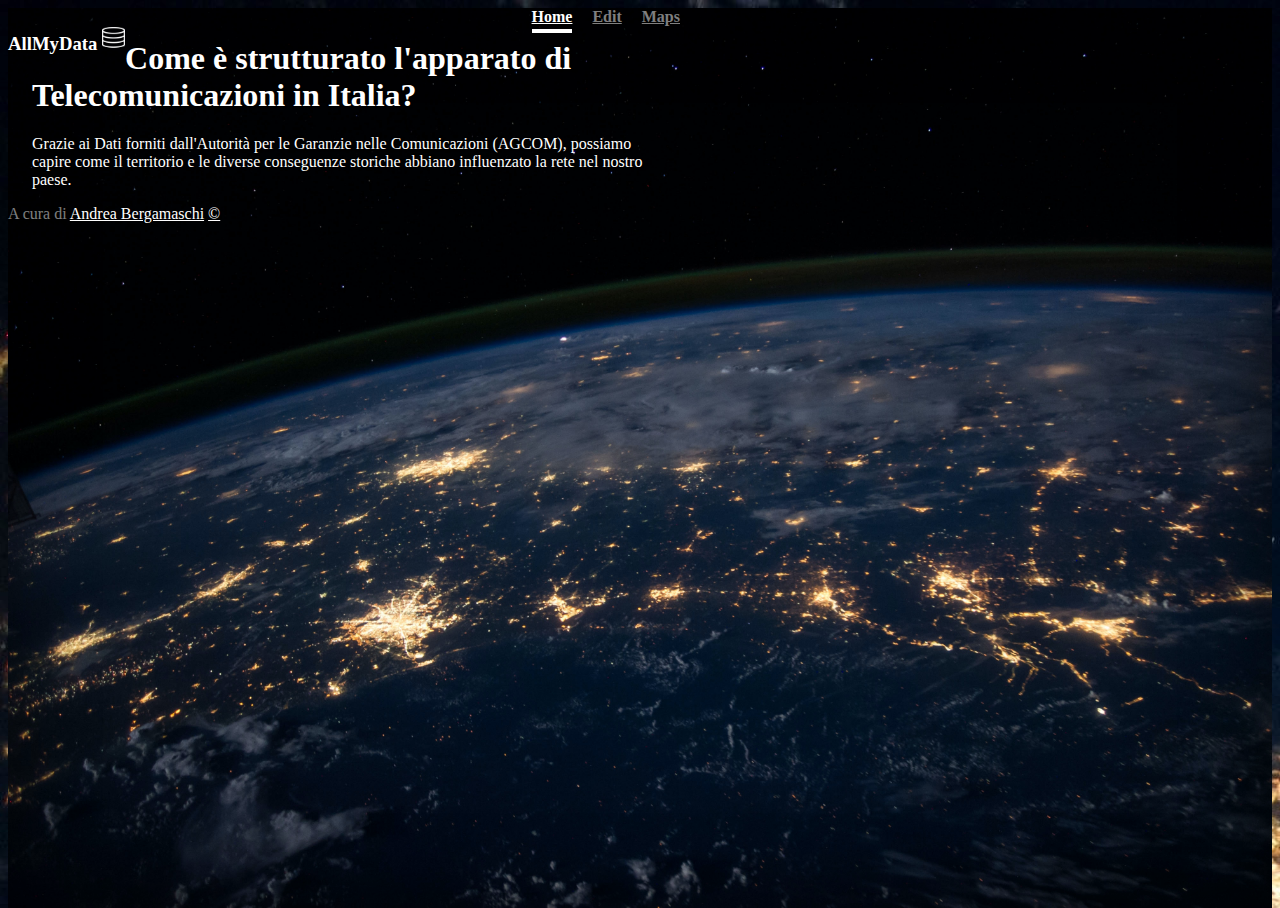
<file: Elaborato/index.html>
<!doctype html>
<html lang="ita" { width: 100%; height: 100%; height: auto; }>

<head>

    <meta charset="utf-8">

 
    <link rel="icon" href="favicon.png" type="image/png" sizes="32x32">
    <link rel="stylesheet" href="https://stackpath.bootstrapcdn.com/bootstrap/4.5.0/css/bootstrap.min.css"
        integrity="sha384-9aIt2nRpC12Uk9gS9baDl411NQApFmC26EwAOH8WgZl5MYYxFfc+NcPb1dKGj7Sk" crossorigin="anonymous">
    <script src="https://code.jquery.com/jquery-3.5.1.slim.min.js"
        integrity="sha384-DfXdz2htPH0lsSSs5nCTpuj/zy4C+OGpamoFVy38MVBnE+IbbVYUew+OrCXaRkfj"
        crossorigin="anonymous"></script>
    <script src="https://cdn.jsdelivr.net/npm/popper.js@1.16.0/dist/umd/popper.min.js"
        integrity="sha384-Q6E9RHvbIyZFJoft+2mJbHaEWldlvI9IOYy5n3zV9zzTtmI3UksdQRVvoxMfooAo"
        crossorigin="anonymous"></script>
    <script src="https://stackpath.bootstrapcdn.com/bootstrap/4.5.0/js/bootstrap.min.js"
        integrity="sha384-OgVRvuATP1z7JjHLkuOU7Xw704+h835Lr+6QL9UvYjZE3Ipu6Tp75j7Bh/kR0JKI"
        crossorigin="anonymous"></script>
    <link href="cover.css" rel="stylesheet">
    <meta name="viewport" content="width=device-width, initial-scale=1">
    <meta name="HandheldFriendly" content="true">

<style>
        /* test */

        div.example {
            background-color: lightgrey;
            padding: 20px;
        }

        @media screen and (min-width: 601px) {
            div.example {
                font-size: 80px;
            }
        }

        @media screen and (max-width: 600px) {
            div.example {
                font-size: 30px;
            }
        }

        /* test */

        .carousel-item img {
            height: calc(100vh - 132px);
            width: 100vw;
            margin: auto;
            object-fit: cover;
        }

        .container {
            display: inline-block;
            cursor: pointer;
        }
        .map {
        height:800px;
        width: 800px;
      }
        .bar1,
        .bar2,
        .bar3 {
            width: 35px;
            height: 5px;
            background-color: #333;
            margin: 6px 0;
            transition: 0.4s;
        }

        .change .bar1 {
            -webkit-transform: rotate(-45deg) translate(-9px, 6px);
            transform: rotate(-45deg) translate(-9px, 6px);
        }

        .change .bar2 {
            opacity: 0;
        }

        .change .bar3 {
            -webkit-transform: rotate(45deg) translate(-8px, -8px);
            transform: rotate(45deg) translate(-8px, -8px);
        }
</style>


    <title>AllMYData</title>
</head>

<body class="text-center" >

    <div class="cover-container d-flex w-100 h-100 p-3 mx-auto flex-column">
        <header class="masthead mb-auto">
            <div class="inner">

                <h3 class="masthead-brand example">AllMyData <img src="db.png" style="width: 23px; height:23px; bottom: 6px;"> </img></h3 >
                <nav class="nav nav-masthead justify-content-center">

                    <div class="d-flex flex-grow-1;">


                        <a class="nav-link active" href="index.html">Home</a>
                        <a class="nav-link" href="edit.html">Edit</a>
                        <a class="nav-link" href="maps.html">Maps</a>

                        
                       
                    </div>



                </nav>
            </div>
        </header>

        <main role="main" class="inner cover" >
            <h1 class="cover-heading">Come è strutturato l'apparato di Telecomunicazioni in Italia?</h1>
            <p class="lead">Grazie ai Dati forniti dall'Autorità per le Garanzie nelle Comunicazioni (AGCOM), possiamo
                capire come il territorio e le diverse conseguenze storiche abbiano influenzato la rete nel nostro
                paese. </p>

        </main>

        <!-- Footer -->
        <footer class="mastfoot mt-auto" >
            <!-- Copyright -->
            <div class="inner">
                <p>A cura di <a href="https://www.instagram.com/andreaberga_/?hl=it">Andrea Bergamaschi</a> <a href="credits.html">©</a></p>
            </div>
            <!-- Copyright -->

        </footer>
        <!-- Footer -->

        <script>
            function myFunction(x) {
                x.classList.toggle("change");
            }

        </script>
      
        
        

    </div>

</body>

</html>
</file>
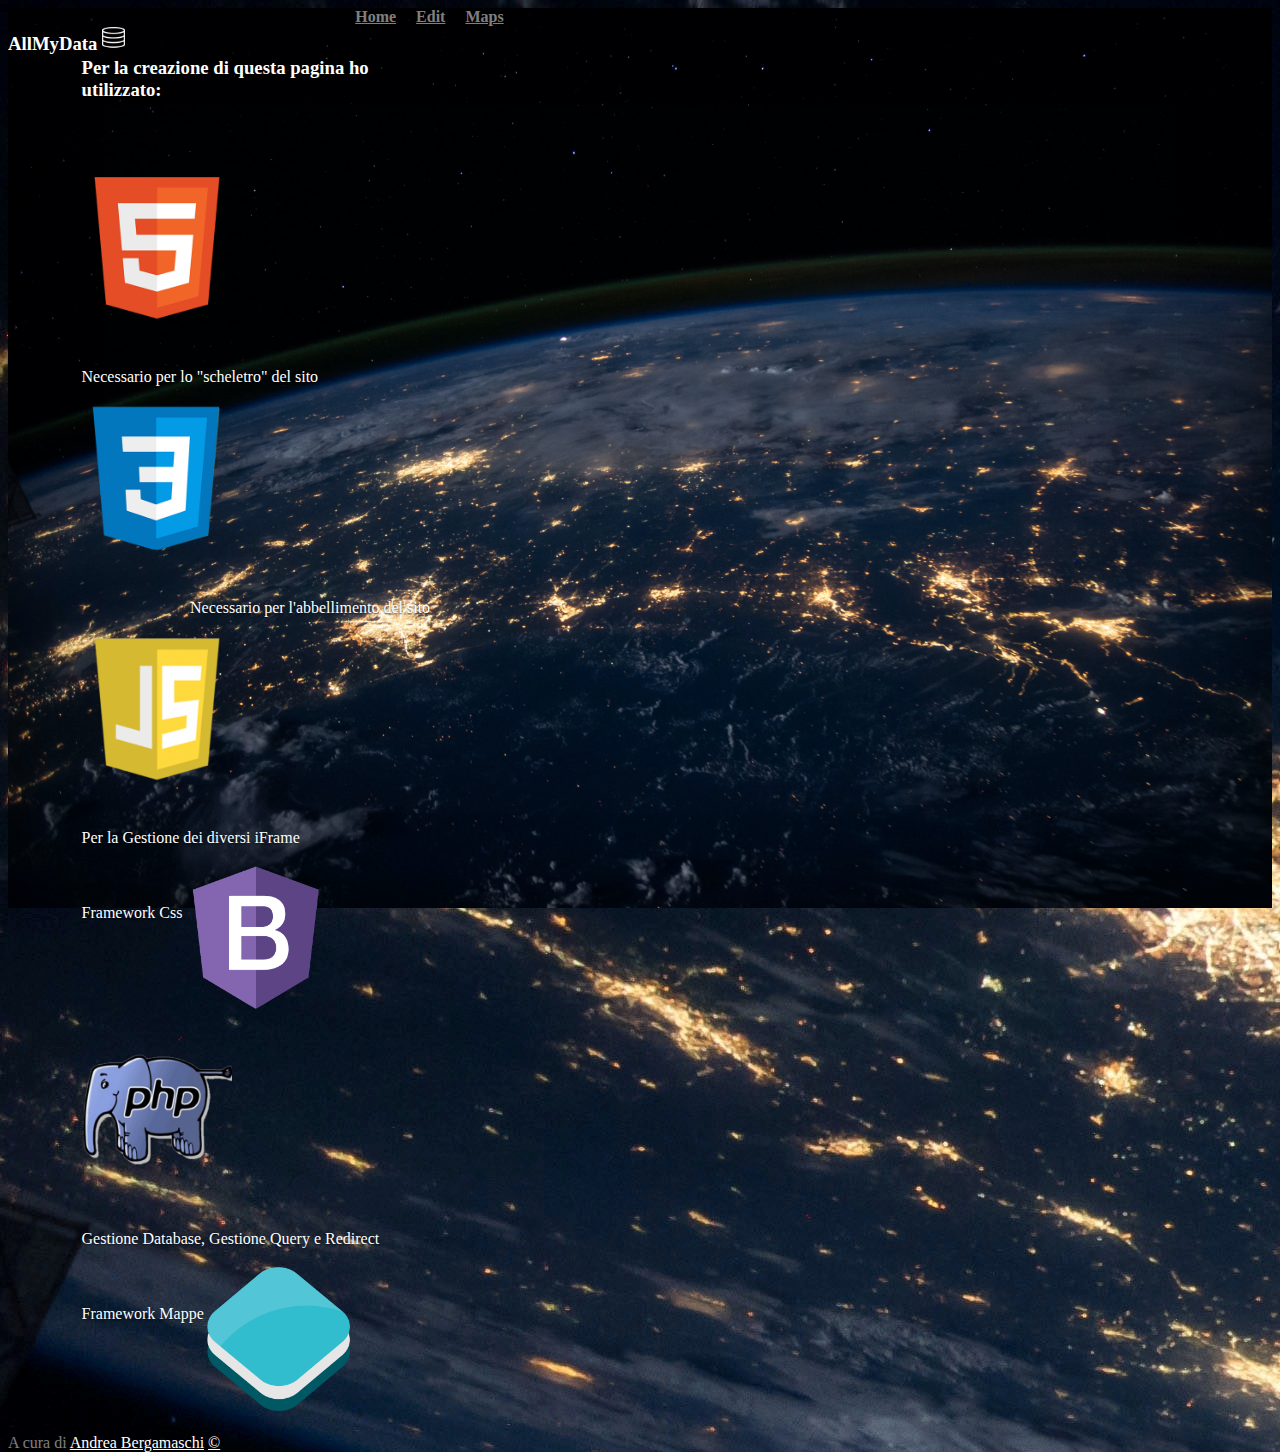
<file: Elaborato/credits.html>
<!doctype html>
<html lang="ita" { width: 150%; height: 150%; height: auto; }>

<head>

    <meta charset="utf-8">

 
    <link rel="icon" href="img\favicon.png" type="image/png" sizes="32x32">
    <link rel="stylesheet" href="https://stackpath.bootstrapcdn.com/bootstrap/4.5.0/css/bootstrap.min.css"
        integrity="sha384-9aIt2nRpC12Uk9gS9baDl411NQApFmC26EwAOH8WgZl5MYYxFfc+NcPb1dKGj7Sk" crossorigin="anonymous">
    <script src="https://code.jquery.com/jquery-3.5.1.slim.min.js"
        integrity="sha384-DfXdz2htPH0lsSSs5nCTpuj/zy4C+OGpamoFVy38MVBnE+IbbVYUew+OrCXaRkfj"
        crossorigin="anonymous"></script>
    <script src="https://cdn.jsdelivr.net/npm/popper.js@1.16.0/dist/umd/popper.min.js"
        integrity="sha384-Q6E9RHvbIyZFJoft+2mJbHaEWldlvI9IOYy5n3zV9zzTtmI3UksdQRVvoxMfooAo"
        crossorigin="anonymous"></script>
    <script src="https://stackpath.bootstrapcdn.com/bootstrap/4.5.0/js/bootstrap.min.js"
        integrity="sha384-OgVRvuATP1z7JjHLkuOU7Xw704+h835Lr+6QL9UvYjZE3Ipu6Tp75j7Bh/kR0JKI"
        crossorigin="anonymous"></script>
    <link href="cover.css" rel="stylesheet">
    <meta name="viewport" content="width=device-width, initial-scale=1">
    <meta name="HandheldFriendly" content="true">

    <style>
        /* test */

        div.example {
            background-color: lightgrey;
            padding: 20px;
        }

        @media screen and (min-width: 601px) {
            div.example {
                font-size: 80px;
            }
        }

        @media screen and (max-width: 600px) {
            div.example {
                font-size: 35px;
            }
        }

        /* test */

        .carousel-item img {
            height: calc(150vh - 132px);
            width: 150vw;
            margin: auto;
            object-fit: cover;
        }

        .container {
            display: inline-block;
            cursor: pointer;
        }

        .bar1,
        .bar2,
        .bar3 {
            width: 35px;
            height: 5px;
            ;
            margin: 6px 0;
            transition: 0.4s;
        }

        .change .bar1 {
            -webkit-transform: rotate(-45deg) translate(-9px, 6px);
            transform: rotate(-45deg) translate(-9px, 6px);
        }

        .change .bar2 {
            opacity: 0;
        }

        .change .bar3 {
            -webkit-transform: rotate(45deg) translate(-8px, -8px);
            transform: rotate(45deg) translate(-8px, -8px);
        }
    </style>



    <title>ITBroaband</title>
</head>

<body class="text-center" >

    <div class="cover-container d-flex w-150 h-150 p-3 mx-auto flex-column">
        <header class="masthead mb-auto">
            <div class="inner">

                <h3 class="masthead-brand example">AllMyData <img src="db.png" style="width: 23px; height:23px; bottom: 6px;"> </img></h3 >
                <nav class="nav nav-masthead justify-content-center">

                    <div class="d-flex flex-grow-1;">


                        <a class="nav-link" href="index.html">Home</a>
                        <a class="nav-link" href="edit.html">Edit</a>
                        <a class="nav-link" href="maps.html">Maps</a>
                        
                       
                    </div>



                </nav>
            </div>
        </header>
        <div class="row">
            <main role="main" class="row inner cover" style="margin-left: 10%; margin-right: 10%;">

            <h3 class="cover-heading" style="padding-top: 5%;padding-bottom: 15%;">Per la creazione di questa pagina ho
                utilizzato:</h3>


        
            
            <div class="col-md-4 text-box-reversed" style="margin-top: 5%;">
                <img src="./img/html5.png" style="float: center ; width: 150px; height: 150px;">
                <p style="padding-top:2vw;">
                    Necessario per lo "scheletro" del sito
                </p>
                

            </div>
            
            <div class="col-md-4 text-box" style="margin-top: 5%;" >
                <img src="./img/css3.png" style=" width: 150px; height: 150px;">
                <p style="float: right ;padding-top:2vw;">
                   Necessario per l'abbellimento del sito
                </p>
                
            </div>


            <div class="col-md-4 text-box-reversed" style="margin-top: 5%;">
                <img src="./img/javascript.png" style=" width: 150px; height: 150px;">
                <p style="float: left ;padding-top:2vw; ;">
                    Per la Gestione dei diversi iFrame
                </p>
                
            </div>

            <div class="col-md-4 text-box-reversed" style="margin-top: 5%;">
                <img src="./img/bootstrap.png" style=" width: 150px; height: 150px;">
                <p style="float: left ;padding-top:2vw; ">
                    Framework Css
                </p>
                
            </div>

            

            <div class="col-md-4 text-box-reversed" style="margin-top: 5%; ">
                <img src="./img/php.png" style=" width: 150px; height: 150px;">
                <p style="float: left ;padding-top:2vw;">
                    Gestione Database, Gestione Query e Redirect
                </p>
                
            </div>
            <div class="col-md-4 text-box-reversed" style="margin-top: 5%; ">
                <img src="./img/openlayer.png" style=" width: 150px; height: 150px;">
                <p style="float: left ;padding-top:2vw; ">
                    Framework Mappe
                </p>
                
            </div>
            
        </div>

        </main>

        
        


    

        <!-- Footer -->
        <footer class="mastfoot mt-auto" >
            <!-- Copyright -->
            <div class="inner">
                <p>A cura di <a href="https://www.instagram.com/andreaberga_/?hl=it">Andrea Bergamaschi</a> <a href="credits.html">©</a></p>
            </div>
            <!-- Copyright -->

        </footer>
        <!-- Footer -->

        <script>
            function myFunction(x) {
                x.classList.toggle("change");
            }

        </script>
      
        
        

    </div>

</body>

</html>
</file>
<file: Elaborato/cover.css>
/*
 * Globals
 */

/* Links */
a,
a:focus,
a:hover {
  color: #fff;
}

/* Custom default button */
.btn-secondary,
.btn-secondary:hover,
.btn-secondary:focus {
  color: #333;
  text-shadow: none; /* Prevent inheritance from `body` */
  background-color: #fff;
  border: .05rem solid #fff;
}


/*
 * Base structure
 */
 iframe{
  overflow:hidden;
}
html,
body {
  height: 100%;
  background-color: #333;
  background-image: url("nasa1.jpg");
}

body {
  display: -ms-flexbox;
  display: flex;
  color: #fff;
  text-shadow: 0 .05rem .1rem rgba(0, 0, 0, .5);
  box-shadow: inset 0 0 5rem rgba(0, 0, 0, .5);
  background-image: url("nasa.jpg");
  background-repeat:no-repeat;
  background-size:cover;
}

.cover-container {
  max-width: 42em;
}


/*
 * Header
 */

.masthead {
  margin-bottom: 2rem;
}

.masthead-brand {
  margin-bottom: 0;
}

.nav-masthead .nav-link {
  padding: .25rem 0;
  font-weight: 700;
  color: rgba(255, 255, 255, .5);
  background-color: transparent;
  border-bottom: .25rem solid transparent;
}

.nav-masthead .nav-link:hover,
.nav-masthead .nav-link:focus {
  border-bottom-color: rgba(255, 255, 255, .25);
}

.nav-masthead .nav-link + .nav-link {
  margin-left: 1rem;
}

.nav-masthead .active {
  color: #fff;
  border-bottom-color: #fff;
}

@media (min-width: 48em) {
  .masthead-brand {
    float: left;
  }
  .nav-masthead {
    float: right;
  }
}



/*
 * Cover
 */
 #bg {
  top: 0;
  left: 0;
  background-image: url("nasa.jpg");
  background-size: 100%;
  position: absolute;
  z-index: -1;
  width: 100vh;
  object-fit:cover;
  margin: auto;
}
.cover {
  padding: 0 1.5rem;
}
.cover .btn-lg {
  padding: .75rem 1.25rem;
  font-weight: 700;
}


/*
 * Footer
 */
.mastfoot {
  color: rgba(255, 255, 255, .5);
}
</file>
